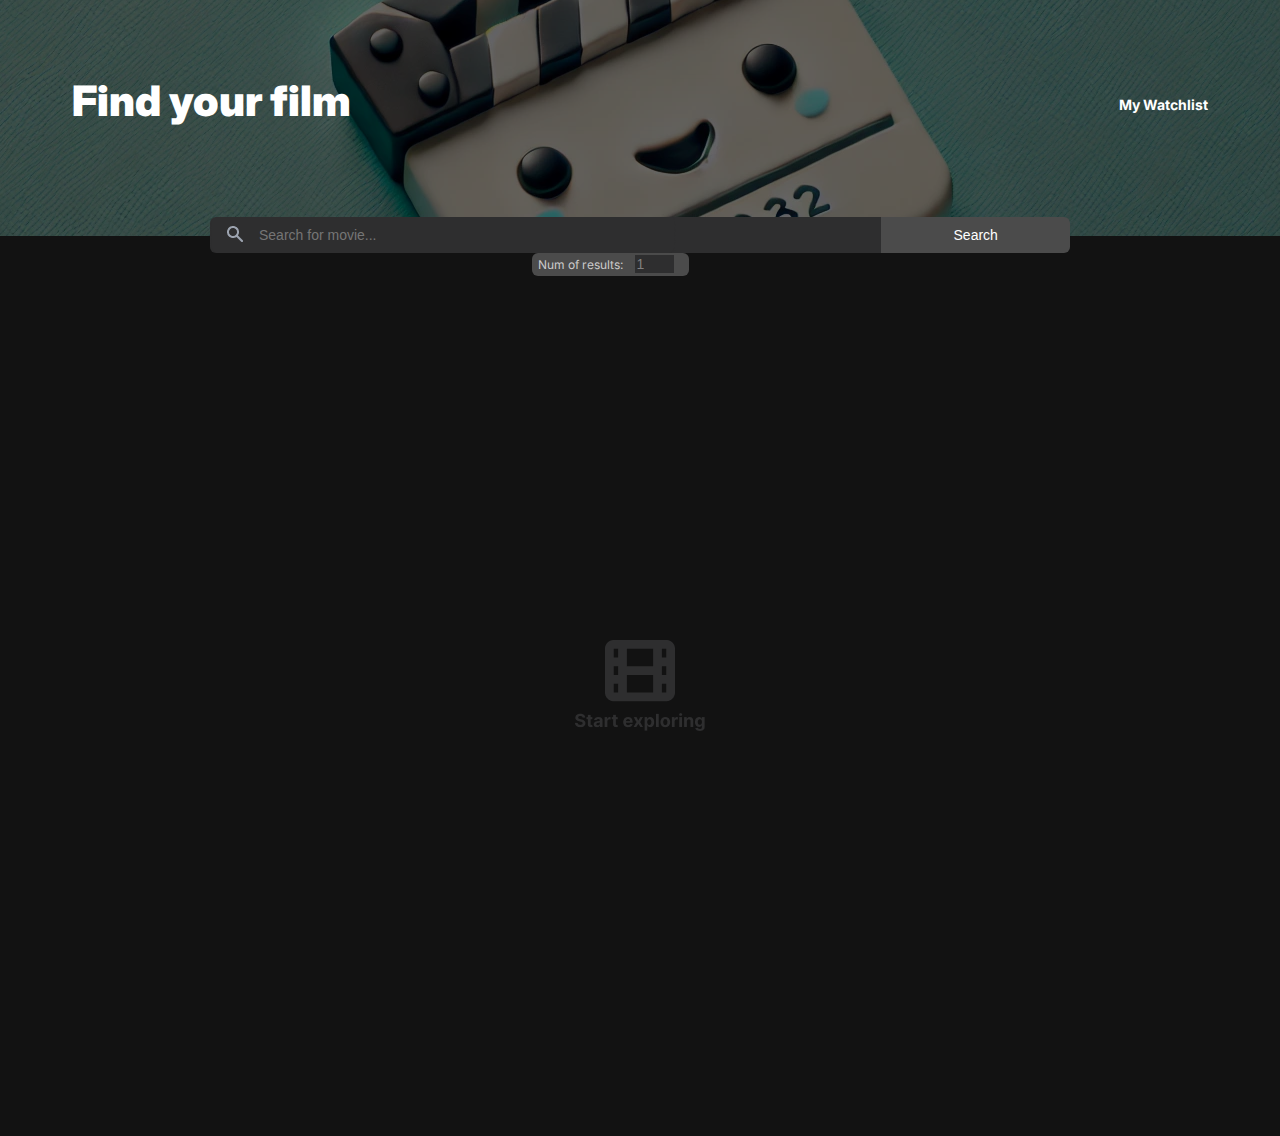
<file: index.html>
<!DOCTYPE html>
<html lang="en">
    <head>
        <!-- Meta Tags -->
        <meta charset="UTF-8" />
        <meta name="viewport" content="width=device-width, initial-scale=1" />
        <meta name="description" content="Create a watchlist of movies. Search for movies, find their star rating." />
        <meta name="author" content="Jason Fitzgerald" />
        <meta name="keywords" content="Movies, Movie, Watchlist, Reviews" />
        <!-- Google fonts || Inter -->
        <link rel="preconnect" href="https://fonts.googleapis.com">
        <link rel="preconnect" href="https://fonts.gstatic.com" crossorigin>
        <link href="https://fonts.googleapis.com/css2?family=Inter:ital,opsz,wght@0,14..32,100..900;1,14..32,100..900&display=swap" rel="stylesheet">
        <!-- Title -->
        <title>Movie Watchlist</title>
        <!-- Link stylesheet -->
        <link rel="stylesheet" href="./styles/styles.css" />
    </head>
    <body>
        <header>
            <div class="header-container">
            <h1>Find your film</h1>
            <nav>
                <a href="./Watchlist.html">My Watchlist</a>
            </nav>
        </div>
            <form id="search-form">
                <input id="search-query" type="text" name="search-query" placeholder="Search for movie...">
                <button value="submit">Search</button>
                <div>
                <label for="num-of-results">Num of results: </label>
                <input type="number" min="1" max="10" value="1" name="num-of-results" />
            </div>
            </form>
        </header>

        <main id="main" class="toggle-background">
            <section id="search-results-section" class="search-results">
            </section>
        </main>
        <footer>

        </footer>
        <!-- Script -->
        <script src="./scripts/script.js" type="module"></script>
    </body>
</html>
</file>
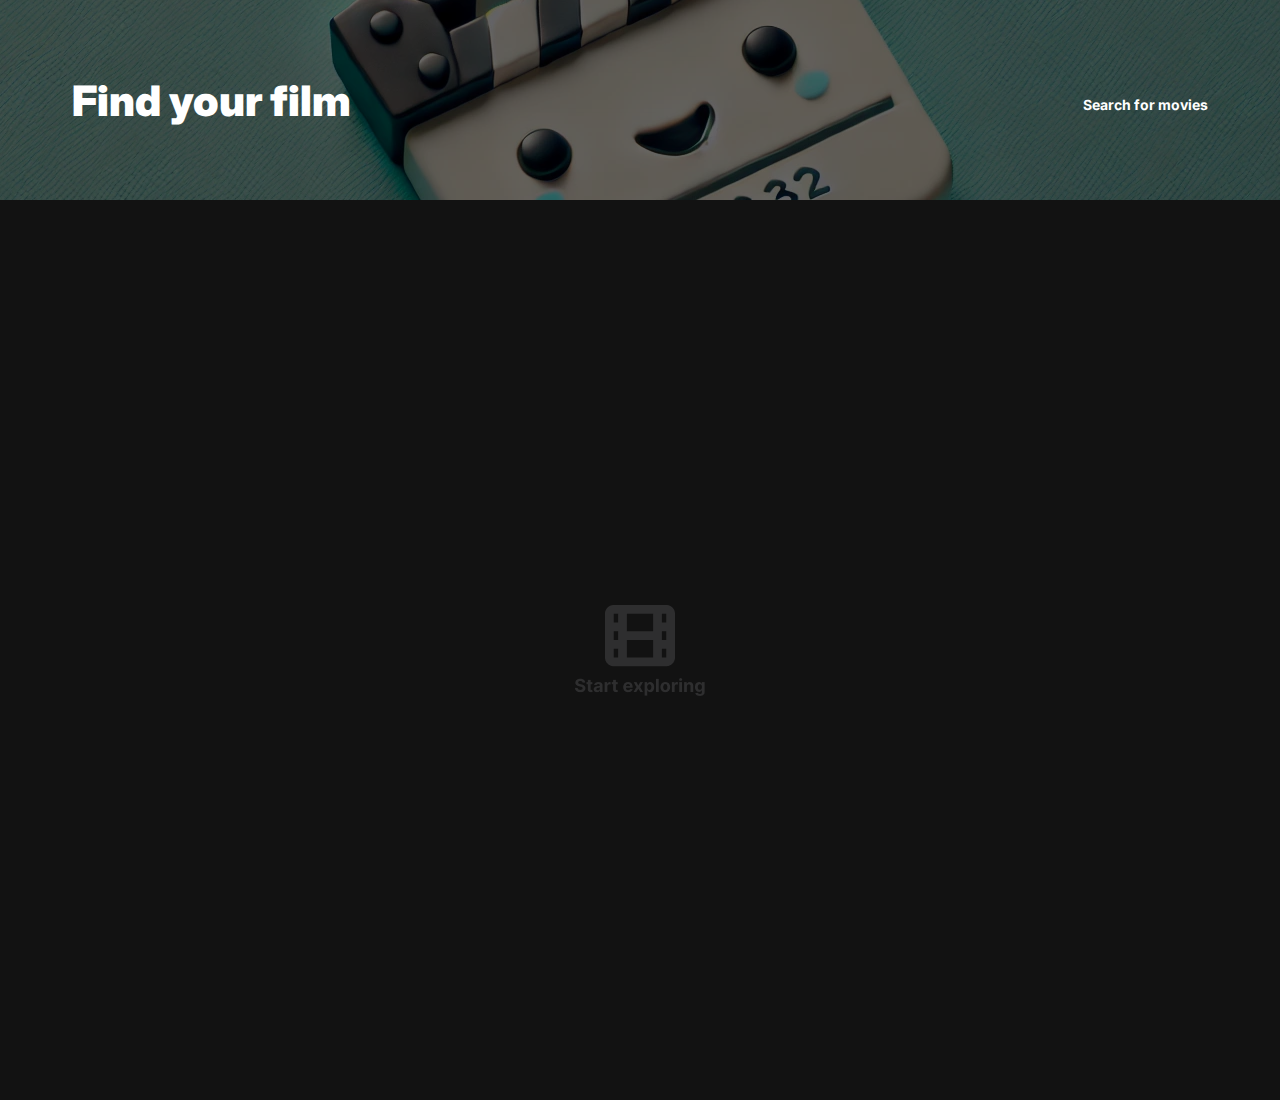
<file: Watchlist.html>
<!DOCTYPE html>
<html lang="en">
    <head>
        <!-- Meta Tags -->
        <meta charset="UTF-8" />
        <meta name="viewport" content="width=device-width, initial-scale=1" />
        <meta name="description" content="Create a watchlist of movies. Search for movies, find their star rating." />
        <meta name="author" content="Jason Fitzgerald" />
        <meta name="keywords" content="Movies, Movie, Watchlist, Reviews" />
        <!-- Google fonts || Inter -->
        <link rel="preconnect" href="https://fonts.googleapis.com">
        <link rel="preconnect" href="https://fonts.gstatic.com" crossorigin>
        <link href="https://fonts.googleapis.com/css2?family=Inter:ital,opsz,wght@0,14..32,100..900;1,14..32,100..900&display=swap" rel="stylesheet">
        <!-- Title -->
        <title>Movie Watchlist</title>
        <!-- Link stylesheet -->
        <link rel="stylesheet" href="./styles/styles.css" />
    </head>
    <body>
        <header>
            <div class="header-container">
            <h1>Find your film</h1>
            <nav>
                <a href="./index.html">Search for movies</a>
            </nav>
        </div>
        </header>
        <main id="main" class="toggle-background">
            <section id="search-results-section" class="search-results">
            </section>
        </main>
        <footer>

        </footer>
        <!-- Script -->
        <script src="./scripts/script.js" type="module"></script>
    </body>
</html>
</file>
<file: styles/styles.css>
html, body {
    display: flex;
    flex-direction: column;
    align-items: center;
    width: 100%;
    min-height: 100vh;
    margin: 0;
    padding: 0;
    font-family: 'Inter', serif;
}

/* Header and Header Elements */

header, .header-container, form, form > div, main {
    display: flex;
    width: 100%;
}

header {
    flex-direction: column;
    justify-content: space-between;
    align-items: center;
    background: #323332 url('./images/headerBackground.webp') center;
    box-shadow: inset 0 0 0 1000px rgba(0, 0, 0, .6);
}

.header-container {
    min-height: 200px;
    max-width: 1200px;
    justify-content: space-between;
    align-items: center;
}

.header-container h1 {
    margin: 0 2rem;
    font-weight: 900;
    font-size: 2.625rem;
    color: #FFF;
}

.header-container nav {
    margin-top: 0.5em;
}

.header-container nav a, form button {
    color: #FFF;
    font-size: 0.875rem;
}

.header-container nav a {
    margin-right: 2rem;
    text-decoration: none;
    font-weight: bold;
    cursor: pointer;
}

.header-container nav a:hover {
    color: #e5e5e5;
}

.header-container nav a:active {
    color: #CCC;
}

/* Form Styles */

form {
    justify-content: center;
    position: relative;
    top: 17px;
    max-width: 1000px;
}

form input, form button {
    margin: 0;
    border: none;
    font-size: 0.875rem;
}

form input#search-query {
    background: #2E2E2F url('./images/search-bar.png') no-repeat left center;
    color: #808080;
    padding: 0.714em 0 0.714em 3.5em;
    border-radius: 6px 0 0 6px;
    flex: 5 auto;
    max-width: 700px;
    margin-left: 5em;
}
form > div {
    display: flex; 
    position: absolute;
    width: 145px;
    font-size: 0.75rem;
    top: 36px;
    background: #2E2E2F;
    color: #808080;
    margin-right: 5em;
    background-color: #4B4B4B;
    padding: 0.2em 0.5em; 
    border-radius: 6px;
    align-items: center;
}

form > div > input {
    background: #2E2E2F;
    color: #808080;
    width: 35px;
}

form > div > label {
    margin-right: 1em;
    color: #CCC;
}

form button {
    margin-right: 5em;
    background-color: #4B4B4B;
    padding: 0.714em 2em;
    border-radius: 0 6px 6px 0;
    flex: 1 1 auto;
    cursor: pointer;
}

form button:hover {
    background-color: #434343;
}

form button:active {
    background-color: #3c3c3c;
}

/* Main Container */

main {
    display: flex;
    background-color: #121212;
    min-height: 100vh;
    justify-content: center;
}

main > div {
    text-align: center;
    color: #787878;
    
    font-weight: bold;
    font-weight: 1.125rem;
    margin: 10% auto 0 auto;
}

main > div > a {
    color: #FFF;
}

.toggle-background {
    background: #121212 url('./images/Main_image.png') no-repeat center;
}

section {
    display: grid;
    grid-auto-rows: minmax(max-content, 200px);
    grid-template-columns: 134px minmax(100px, 833px);
    color: white;
    max-width: 75%;
    margin: 4em auto 0 auto;
    justify-items: center;
}

.movie-container, .image-container {
    width: 100%;
}

 .movie-top-container, .movie-middle-container, .movie-bottom-container {
    display: flex;
    flex-wrap: wrap;
    color: #FFF;
    width: 100%;
    align-items: center;
}

.movie-top-container > p, .movie-middle-container > p, .movie-bottom-container > p{
    margin: 0.5em;
}

.movie-top-container > p, .movie-middle-container > p {
    font-size: 0.75rem;
}

.movie-bottom-container > p{
    font-size: 0.875rem;
    color: #A5A5A5;
}

.movie-top-container > h2{
    margin-left: 0.2em;
    font-weight: 400;
}

section > .image-container > img {
        max-width: 100%;
        max-height: 180px;
        object-fit: cover;
        align-self: center;
        padding: 12.5px 0;
}

section > .image-container, .movie-container {
    border-bottom: 1px solid #2c2c2c;
}

.add-btn{
    background-color: #121212;
    border: none;
    color: #FFF;
    cursor: pointer;
}

.add-btn:hover {
    background-color: #434343;
}

.add-btn:active {
    color: #3c3c3c;
}
</file>
